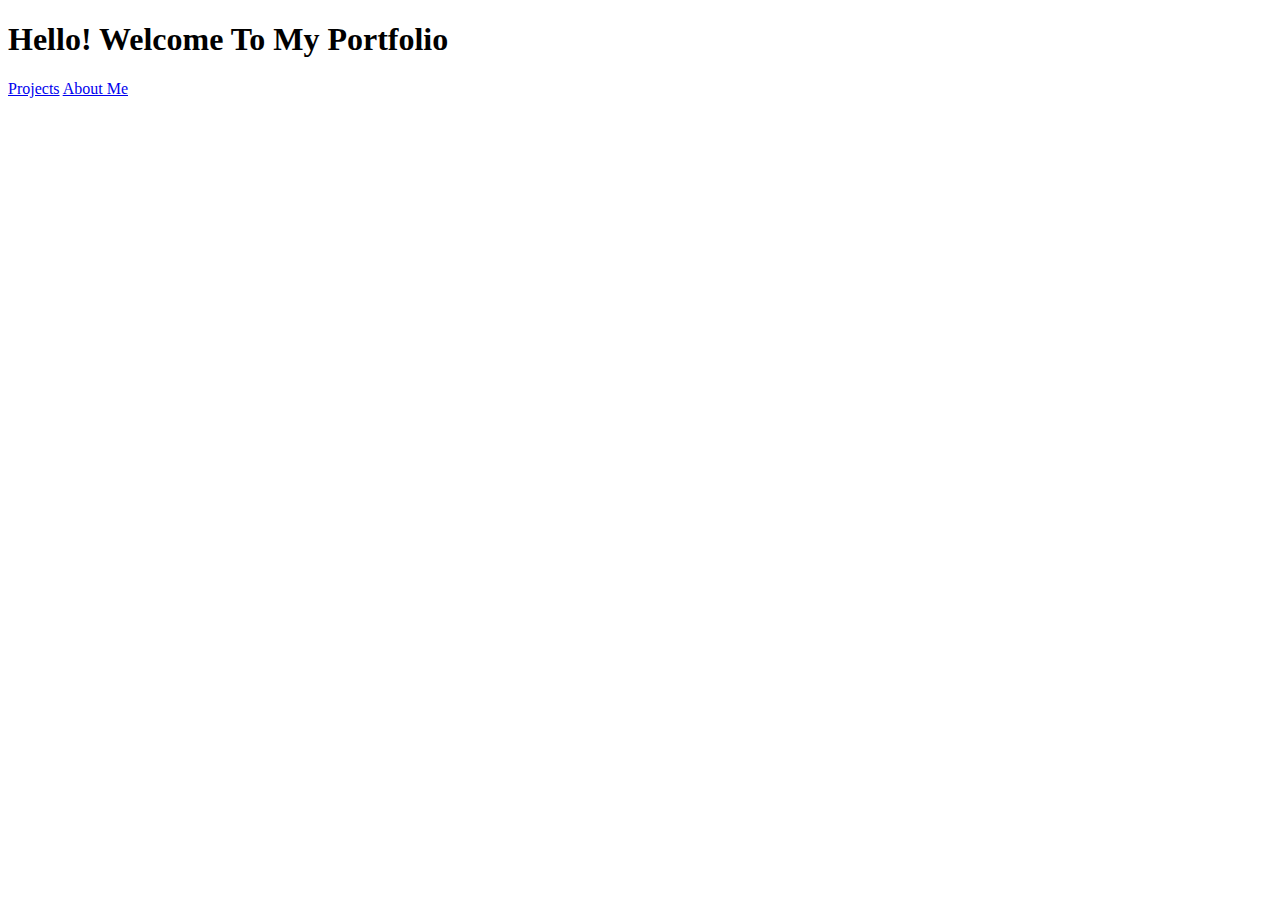
<file: index.html>
<!DOCTYPE html>
<html lang="en">
<head>
    <title>My Portfolio</title>
    <link rel="stylesheet" type="text/css" href="style.css"/>
</head>
<body>
    <h1>Hello! Welcome To My Portfolio</h1>
    <a href="projects.html">Projects</a>
    <a href="aboutMe.html">About Me</a>

    
</body>
</html>
</file>
<file: style.css>
p{color:chocolate;}
.heading{
    border: 2px solid blueviolet; 
    display: flex;
    flex-direction: column;
    align-items: center;
}

.trex{
    background-color: burlywood;
}

.grid{
    display: flex;
    justify-content: space-evenly;
}

.footer{
    display: flex;
    justify-content: flex-end;
}
</file>
